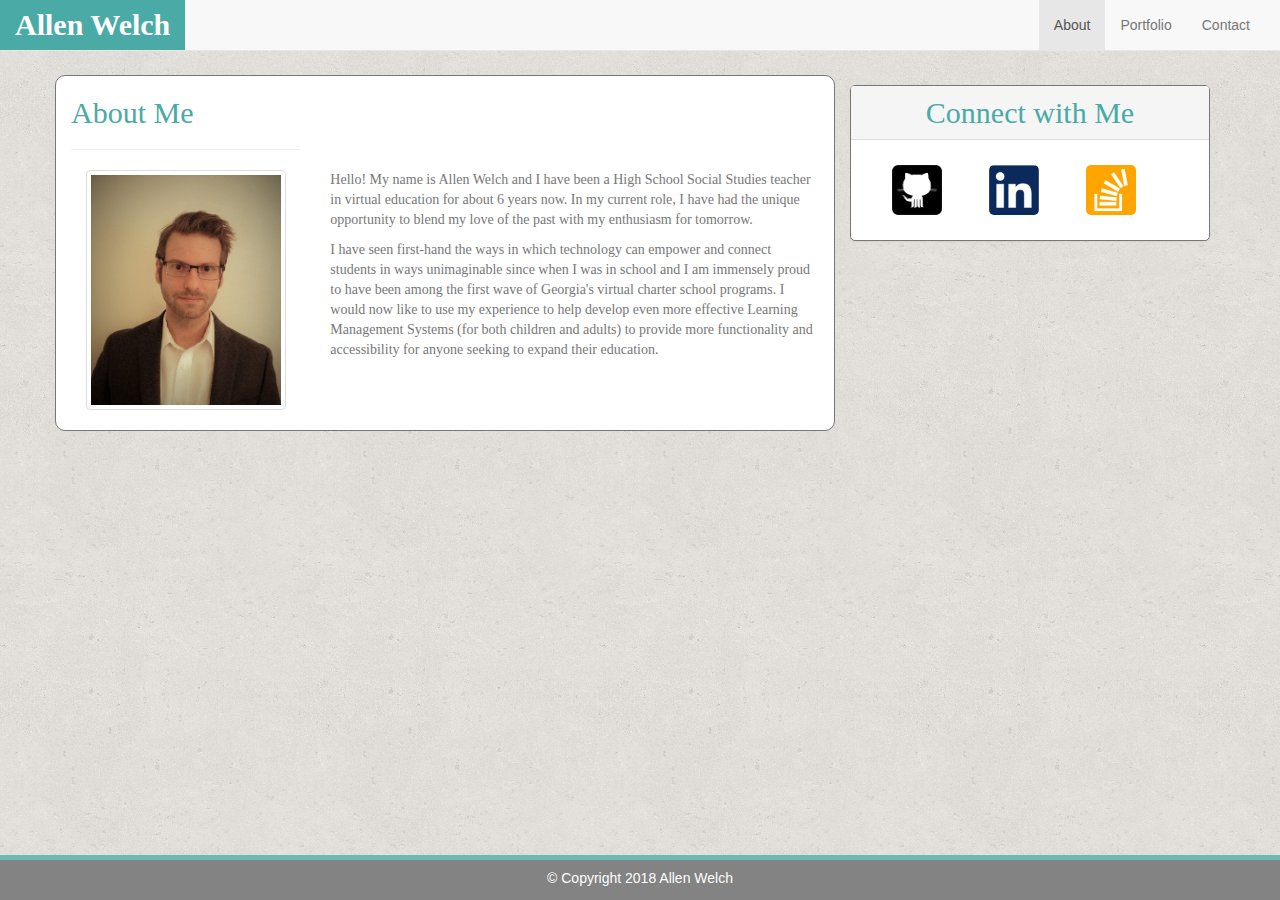
<file: index.html>
<!DOCTYPE html>
<html lang="en">
<head>
    <meta charset="UTF-8">
    <meta name="viewport" content="width=device-width, initial-scale=1.0">
    <title>Bootstrap Portfolio</title>
    <link rel="stylesheet" href="reset.css">
    <link rel="stylesheet" href="https://maxcdn.bootstrapcdn.com/bootstrap/3.3.7/css/bootstrap.min.css" integrity="sha384-BVYiiSIFeK1dGmJRAkycuHAHRg32OmUcww7on3RYdg4Va+PmSTsz/K68vbdEjh4u" crossorigin="anonymous">
    <!-- jQuery (necessary for Bootstrap's JavaScript plugins) -->
    <script src="https://ajax.googleapis.com/ajax/libs/jquery/1.12.4/jquery.min.js"></script>
    <link rel="stylesheet" href="style.css">
</head>
<body>
    <nav class="navbar navbar-default navbar-fixed-top">
        <div class="container-fluid">
            <div class="navbar-header">
                <a class="navbar-brand">Allen Welch</a>

                <button type="button" class="navbar-toggle" data-toggle="collapse" data-target="#myNavbar" aria-expanded="false">
                    <span class="icon-bar"></span>
                    <span class="icon-bar"></span>
                    <span class="icon-bar"></span> 
                </button>
            </div>

            <div class="collapse navbar-collapse navbar-right" id="myNavbar">
                <ul class="nav navbar-nav">
                    <li class="active"><a href="#">About</a></li>
                    <li><a href="portfolio.html">Portfolio</a></li> 
                    <li><a href="contact.html">Contact</a></li> 
                </ul>
            </div>
        </div>
    </nav>

    <section class="container">
        <div class="row">
            <main class="col-md-8 col-lg-8 col-sm-12 col-xs-12">
                <div class="row">
                    <div class="col-md-4">
                        <h2>About Me</h2>
                        <hr>
                    </div>
                </div>
                
                <div class="row">
                    <div class="col-md-4 col-lg-4 col-sm-12 col-xs-12">                  
                        <img src="images/profile_pic.JPG" alt="prof_pic" class="img-thumbnail">
                    </div>
                    <div class="col-md-8 col-lg-8 col-sm-12 col-xs-12" id="about_text">
                        <p>Hello! My name is Allen Welch and I have been a High School Social Studies teacher in virtual education for about 6 years now. In my current role, I have had the unique opportunity to blend my love of the past with my enthusiasm for tomorrow. </p>
                        <p>I have seen first-hand the ways in which technology can empower and connect students in ways unimaginable since when I was in school and I am immensely proud to have been among the first wave of Georgia's virtual charter school programs. I would now like to use my experience to help develop even more effective Learning Management Systems (for both children and adults) to provide more functionality and accessibility for anyone seeking to expand their education.</p>
                        <br>
                    </div>
                </div>    
            </main>
            

            <aside class="col-md-4 col-lg-4 col-sm-8 col-xs-10">
                <div class="panel panel-default" id="side_panel">
                    <div class="panel-heading">
                        <h2 class="panel-title">Connect with Me</h2>
                    </div>
                    <div class="panel-body">
                        <a href="https://github.com/allenjwelch" target=_blank><img class="connect_img" src="images/git.png" alt="GitHub img"></a>

                        <a href="https://www.linkedin.com/in/allen-welch-659320b2/" target=_blank><img class="connect_img" src="images/linkedin2.png" alt="Linkedin img"></a>

                        <a href="https://stackoverflow.com/users/story/8834257" target=_blank><img class="connect_img" src="images/stackoverflow.png" alt="StackOverflow img"></a>
                    </div>
                </div>    
            </aside>
        </div>
    </section>

    <br>
    <footer class="navbar-default navbar-fixed-bottom">
            <div class="container-fluid" id="footer">
                <p>&copy Copyright 2018 Allen Welch</p>
            </div>
    </footer>

    <script src="https://maxcdn.bootstrapcdn.com/bootstrap/3.3.7/js/bootstrap.min.js" integrity="sha384-Tc5IQib027qvyjSMfHjOMaLkfuWVxZxUPnCJA7l2mCWNIpG9mGCD8wGNIcPD7Txa" crossorigin="anonymous"></script>

</body>
</html>
</file>
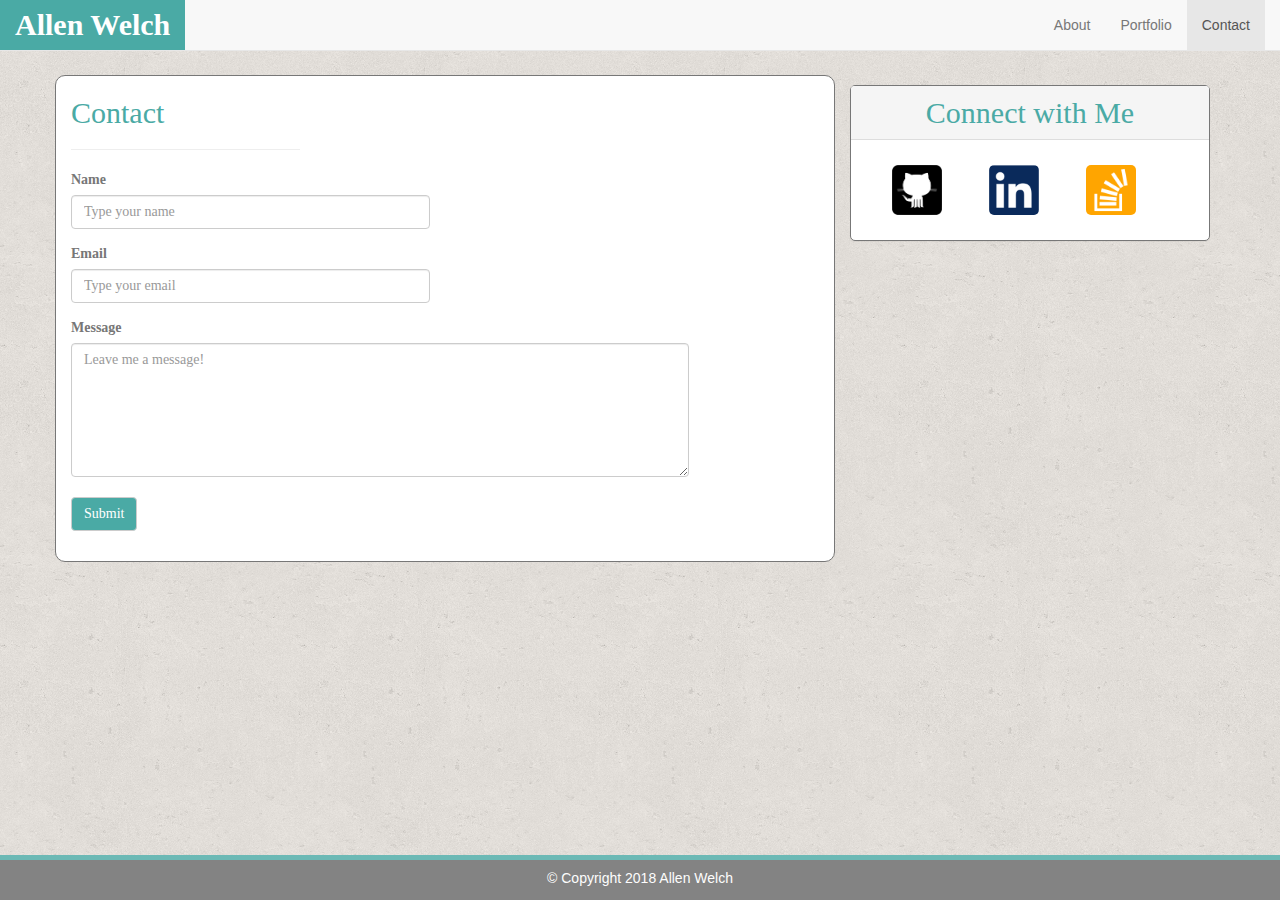
<file: contact.html>
<!DOCTYPE html>
<html lang="en">
<head>
    <meta charset="UTF-8">
    <meta name="viewport" content="width=device-width, initial-scale=1.0">
    <title>Bootstrap Portfolio</title>
    <link rel="stylesheet" href="reset.css">
    <link rel="stylesheet" href="https://maxcdn.bootstrapcdn.com/bootstrap/3.3.7/css/bootstrap.min.css" integrity="sha384-BVYiiSIFeK1dGmJRAkycuHAHRg32OmUcww7on3RYdg4Va+PmSTsz/K68vbdEjh4u" crossorigin="anonymous">
    <!-- jQuery (necessary for Bootstrap's JavaScript plugins) -->
    <script src="https://ajax.googleapis.com/ajax/libs/jquery/1.12.4/jquery.min.js"></script>
    <link rel="stylesheet" href="style.css">
</head>
<body>
    <nav class="navbar navbar-default navbar-fixed-top">
        <div class="container-fluid">
            <div class="navbar-header">
                <a class="navbar-brand">Allen Welch</a>

                <button type="button" class="navbar-toggle" data-toggle="collapse" data-target="#myNavbar" aria-expanded="false">
                    <span class="icon-bar"></span>
                    <span class="icon-bar"></span>
                    <span class="icon-bar"></span> 
                </button>
            </div>

            <div class="collapse navbar-collapse navbar-right" id="myNavbar">
                <ul class="nav navbar-nav">
                    <li><a href="index.html">About</a></li>
                    <li><a href="portfolio.html">Portfolio</a></li> 
                    <li class="active"><a href="contact.html">Contact</a></li> 
                </ul>
            </div>
        </div>
    </nav>

    <section class="container">
        <div class="row">
            <main class="col-md-8 col-lg-8 col-sm-12 col-xs-12">
                <div class="row">
                    <div class="col-md-4">
                        <h2>Contact</h2>
                        <hr>
                    </div>
                </div>
                
                <div class="row">
                    <div class="col-md-6 col-lg-6 col-sm-8 col-xs-8">
                        <form role="form">
                            <div class="form-group">
                                <label for="name">Name</label>
                                <input type="text" class="form-control" id="name" placeholder="Type your name">
                            </div>
                            
                            <div class="form-group">
                                <label for="email">Email</label>
                                <input type="email" class="form-control" id="email" placeholder="Type your email">
                            </div>
                        </form>
                    </div>
                    <br>

                    <div class="col-md-10 col-lg-10 col-sm-12 col-xs-12">     
                        <form role="form">
                            <label for="comment">Message</label>
                            <textarea class="form-control" rows="6"  placeholder="Leave me a message!"></textarea>

                            <br>
                            <button type="submit" class="btn btn-default">Submit</button>
                        </form>
                    <br>
                    </div>
                </div>    
            </main>          

            <aside class="col-md-4 col-lg-4 col-sm-8 col-xs-10">
                <div class="panel panel-default" id="side_panel">
                    <div class="panel-heading">
                        <h2 class="panel-title">Connect with Me</h2>
                    </div>
                    <div class="panel-body">
                        <a href="https://github.com/allenjwelch" target=_blank><img class="connect_img" src="images/git.png" alt="GitHub img"></a>

                        <a href="https://www.linkedin.com/in/allen-welch-659320b2/" target=_blank><img class="connect_img" src="images/linkedin2.png" alt="Linkedin img"></a>

                        <a href="https://stackoverflow.com/users/story/8834257" target=_blank><img class="connect_img" src="images/stackoverflow.png" alt="StackOverflow img"></a>
                    </div>
                </div>    
            </aside>
        </div>
    </section>
    <br>

    <footer class="navbar-default navbar-fixed-bottom">
            <div class="container-fluid" id="footer">
                <p>&copy Copyright 2018 Allen Welch</p>
            </div>
    </footer>

    <script src="https://maxcdn.bootstrapcdn.com/bootstrap/3.3.7/js/bootstrap.min.js" integrity="sha384-Tc5IQib027qvyjSMfHjOMaLkfuWVxZxUPnCJA7l2mCWNIpG9mGCD8wGNIcPD7Txa" crossorigin="anonymous"></script>

</body>
</html>
</file>
<file: style.css>
* {
    font-family: 'Georgia', Times, 'Times New Roman', serif;

}

html {
    position:relative; 
}

section {
    margin: 70px auto; 
    padding: 5px;
}

.navbar-default .navbar-brand {
    /* DOES NOT WORK */
    color:white;
    background-color: #4aaaa5;
    margin: 0; 
    font-family: 'Georgia', Times, 'Times New Roman', serif;
    font-size: 30px; 
    font-weight: bold; 
}

.navbar-default .navbar-brand:hover {
    background-color: #4aaaa5;
    color:white;
}

body {
    background-image: url("images/cork-wallet.png");
    color: #777777;
}

main {
    border: 1px solid #777777;
    padding: 0 20px 10px 0; 
    border-radius: 10px; 
    background-color: #ffffff;
}

h2 {
    color:#4aaaa5;
}

ul li:hover {
    background-color: #94d6d3;
    color: white; /*Not working?*/
}

.img-thumbnail {
    margin: 0 0 10px 0; 
    height: 240px;
    width: 200px;
    display: block; 
    margin: 0 auto; 
    margin-bottom: 10px; 
}

#about_text {

}

/* SIDEBAR PANEL */
aside {
    margin: 10px 0; 
    width: 380px; 
    font-family: 'Georgia', Times, 'Times New Roman', serif;
    font-size: 30px; 

}

.panel {
    border: 1px solid #777777;
    border-radius: 5px; 
    background-color: #ffffff;
}

.panel-title {
    font-size: 30px;
    color:#4aaaa5;
    text-align:center; 
}

.connect_img {
    height: 50px;
    width: 50px;
    margin: 10px 4%;
    border-radius: 5px;
    margin-left: 8%;

    /* margin-left: auto;
    margin-right: auto; */
}

/* FOOTER */
#footer {
    background-color: #666666;
    color: white; 
    opacity: .8; 
    padding: 8px 0 2px 0;
    border-style: solid hidden hidden hidden; 
    border-color: #4aaaa5;
    border-width: 5px;  
    text-align: center; 
}



/* PORTFOLIO PAGE */
.portfolio_img {
    height: 178px;
    width: 178px;
    z-index: 1;
}

.portfolio_banner {
    height: 40px; 
    width: 180px;
    /* opacity: .9;  */
    display: block; 
    padding: 0px 0 0px 0;
    background-color: #4aaaa5;
    color: white; 
    font-size: 18px;
    line-height: 2; 
    text-align: center; 
    z-index: 2;
    position: absolute; 
    bottom: 15px; 
}

#portfolio_box {
    height: 180px;
    width: 180px;
    float: left; 
    position: relative; 
    bottom: -10px; 
    box-shadow: 5px 5px 10px #4aaaa5;
    margin: 20px 10px 20px 20px; 
}

/* CONTACT PAGE  */
button[type="submit"] {
    background-color: #4aaaa5;
    color: white; 
}

button[type="submit"]:hover {
    background-color: #267773;
    color: white; 
}
</file>
